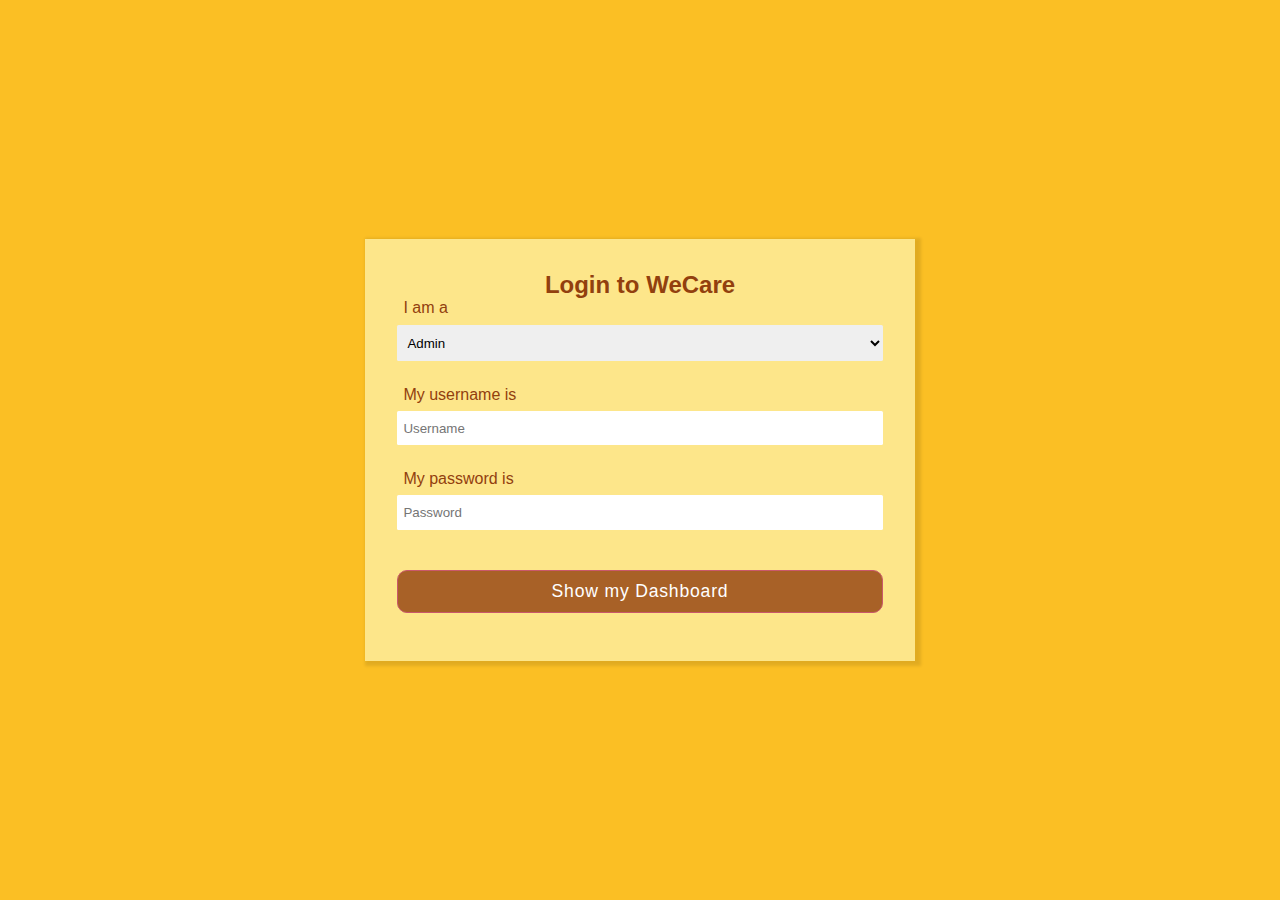
<file: index.html>
<!DOCTYPE html>
<html lang="en">

<head>
    <meta charset="UTF-8">
    <meta http-equiv="X-UA-Compatible" content="IE=edge">
    <meta name="viewport" content="width=device-width, initial-scale=1.0">
    <link rel="stylesheet" href="./assets/stylesheet/login.css">
    <link rel="stylesheet" href="https://pro.fontawesome.com/releases/v5.10.0/css/all.css"
        integrity="sha384-AYmEC3Yw5cVb3ZcuHtOA93w35dYTsvhLPVnYs9eStHfGJvOvKxVfELGroGkvsg+p" crossorigin="anonymous" />
    <title>WeCare Login</title>
</head>

<body>
    <script src="./assets/javascript/data.js"></script>
    <div class="container">
        <div class="flex">
            <div class="login-box flex-50">
                <form>
                    <h2>Login to WeCare</h2>

                    <div class="input-boxes">
                        <label for="iam">I am a</label>
                        <select name="iam" id="iam">
                            <option value="admin">Admin</option>
                            <option value="doctor">Doctor</option>
                            <option value="patient">Patient</option>
                        </select>
                        <label for="username">My username is</label>
                        <input type="text" placeholder="Username" id="username">
                        <label for="password">My password is</label>
                        <input type="password" id="password" placeholder="Password">
                    </div>
                    <button class="log-in" type="submit">
                        Show my Dashboard
                    </button>
                </form>
            </div>
        </div>
    </div>
    </div>
    <script src="./assets/javascript/login.js"></script>
</body>

</html>
</file>
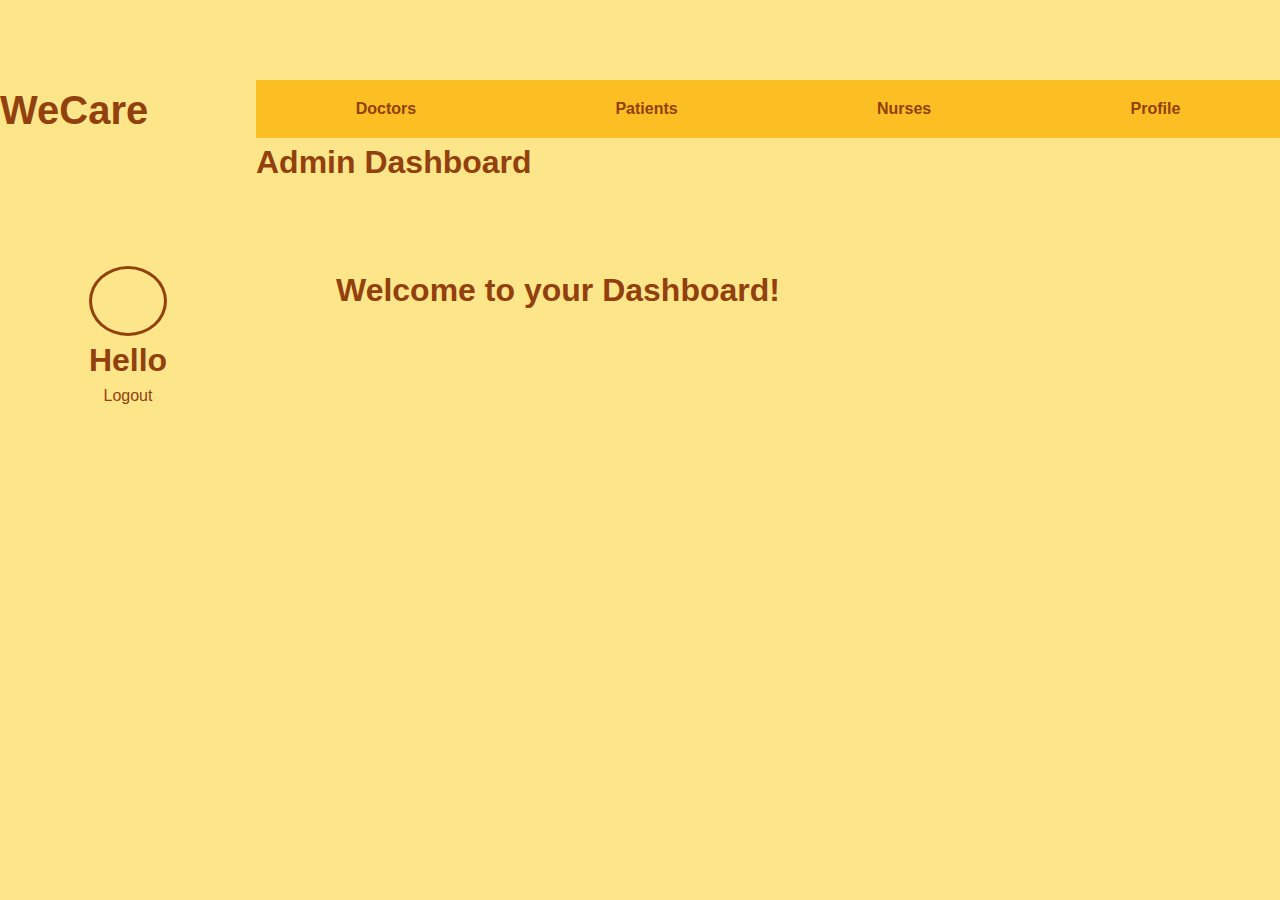
<file: admin.html>
<!DOCTYPE html>
<html lang="en">
<head>
    <meta charset="UTF-8">
    <meta http-equiv="X-UA-Compatible" content="IE=edge">
    <meta name="viewport" content="width=device-width, initial-scale=1.0">
    <title>Admin Dashboard</title>
    <!-- CSS -->
    <link rel="stylesheet" href="./assets/stylesheet/style.css">
    <!-- Font Awesome -->
    <link rel="stylesheet" href="https://use.fontawesome.com/releases/v5.15.3/css/all.css" integrity="sha384-SZXxX4whJ79/gErwcOYf+zWLeJdY/qpuqC4cAa9rOGUstPomtqpuNWT9wdPEn2fk" crossorigin="anonymous">
</head>
<body>
    <script src="assets/javascript/data.js"></script>
    <main>
        <div class="container">
            <div class="logo">
            <i class="fas fa-clinic-medical grid-center"></i>
            <h1>WeCare</h1>
        </div>
            <div class="header">
                <ul class="flex">
                    <li><a href = "#" class="doctor">Doctors</a></li>
                    <li><a href = "#" class="patient">Patients</a></li>
                    <li><a href = "#" class="nurse">Nurses</a></li>
                    <li><a href = "#" class="profile">Profile</a></li>
                </ul>
                <h2>Admin Dashboard</h2>
            </div>
            
        </div>
        <div class="container">
            <div class="grid-center"> 
                <div class="justify-self">
                <div class="profile-pic">
                    <i class="fas fa-user-alt"></i>
                </div>
                <div class="salute grid-center">
                    <h2>Hello <span class="currentUser"></span></h2>
                <a href="./login.html">Logout</a>
            </div>
        </div>                
            </div>
            <div class="content">
                <h2>Welcome to your Dashboard!</h2>
                
            </div>
        </div>
    </main>
    <script src="./assets/javascript/admin.js"></script>
</body>
</html>
</file>
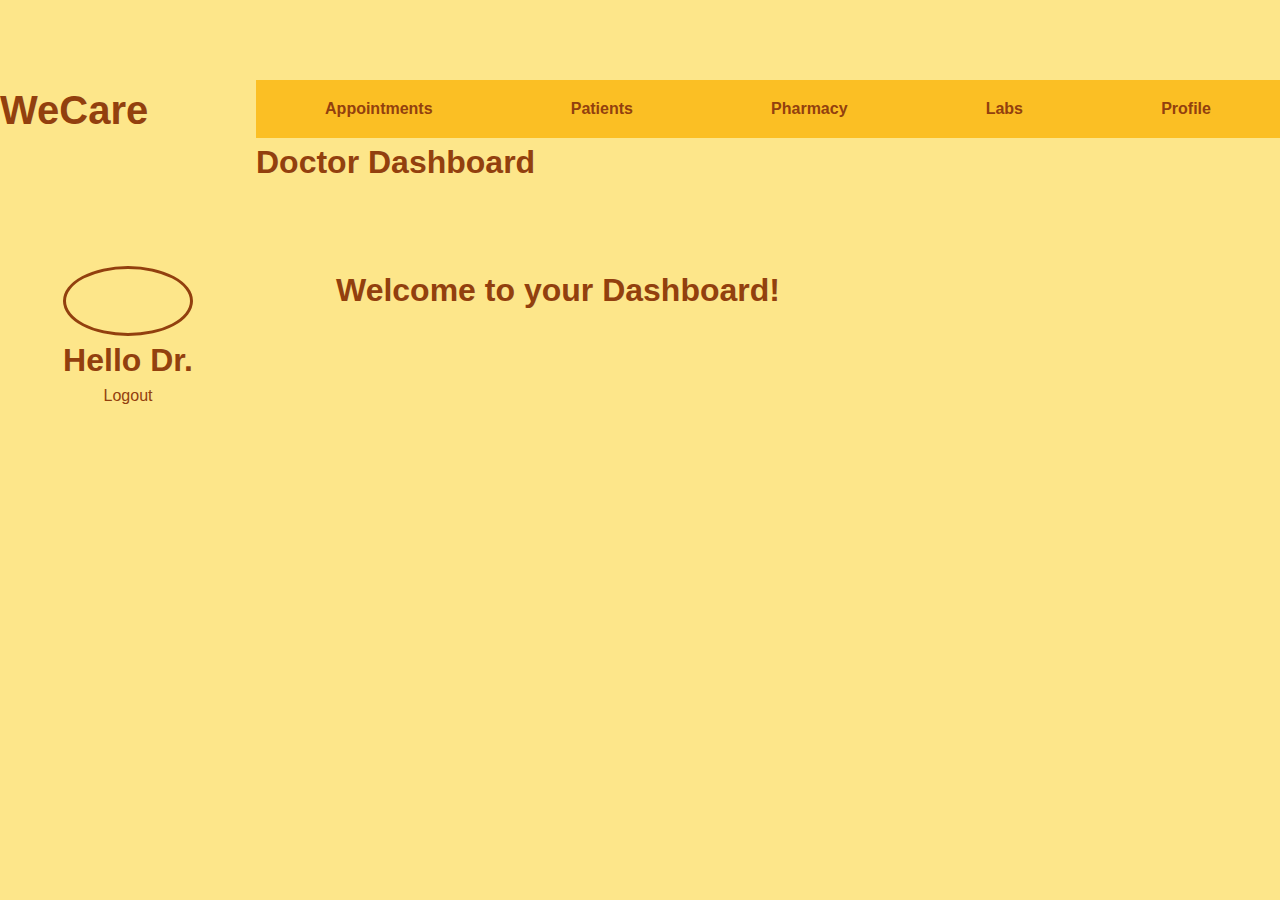
<file: doctor.html>
<!DOCTYPE html>
<html lang="en">
<head>
    <meta charset="UTF-8">
    <meta http-equiv="X-UA-Compatible" content="IE=edge">
    <meta name="viewport" content="width=device-width, initial-scale=1.0">
    <title>Doctor Dashboard</title>
    <!-- CSS -->
    <link rel="stylesheet" href="./assets/stylesheet/style.css">
    <!-- Font Awesome -->
    <link rel="stylesheet" href="https://use.fontawesome.com/releases/v5.15.3/css/all.css" integrity="sha384-SZXxX4whJ79/gErwcOYf+zWLeJdY/qpuqC4cAa9rOGUstPomtqpuNWT9wdPEn2fk" crossorigin="anonymous">
</head>
<body>
    <script src="assets/javascript/data.js"></script>
    <main>
        <div class="container">
            <div class="logo">
            <i class="fas fa-clinic-medical grid-center"></i>
            <h1>WeCare</h1>
        </div>
            <div class="header">
                <ul class="flex">
                    <li><a href = "#" class="appointment">Appointments</a></li>
                    <li><a href = "#" class="patient">Patients</a></li>
                    <li><a href = "#" class="pharmacy">Pharmacy</a></li>
                    <li><a href = "#" class="lab">Labs</a></li>
                    <li><a href = "#" class="profile">Profile</a></li>
                </ul>
                <h2>Doctor Dashboard</h2>
            </div>
            
        </div>
        <div class="container">
            <div class="grid-center"> 
                <div class="justify-self">
                <div class="profile-pic">
                    <i class="fas fa-user-alt"></i>
                </div>
                <div class="salute grid-center">
                    <h2>Hello Dr.<span class="currentUser"></span></h2>
                    <a href="./login.html">Logout</a>
                </div>
        </div>                
            </div>
            <div class="content">
                <h2>Welcome to your Dashboard!</h2>
                
            </div>
        </div>
    </main>
    <script src="./assets/javascript/doctor.js"></script>
</body>
</html>
</file>
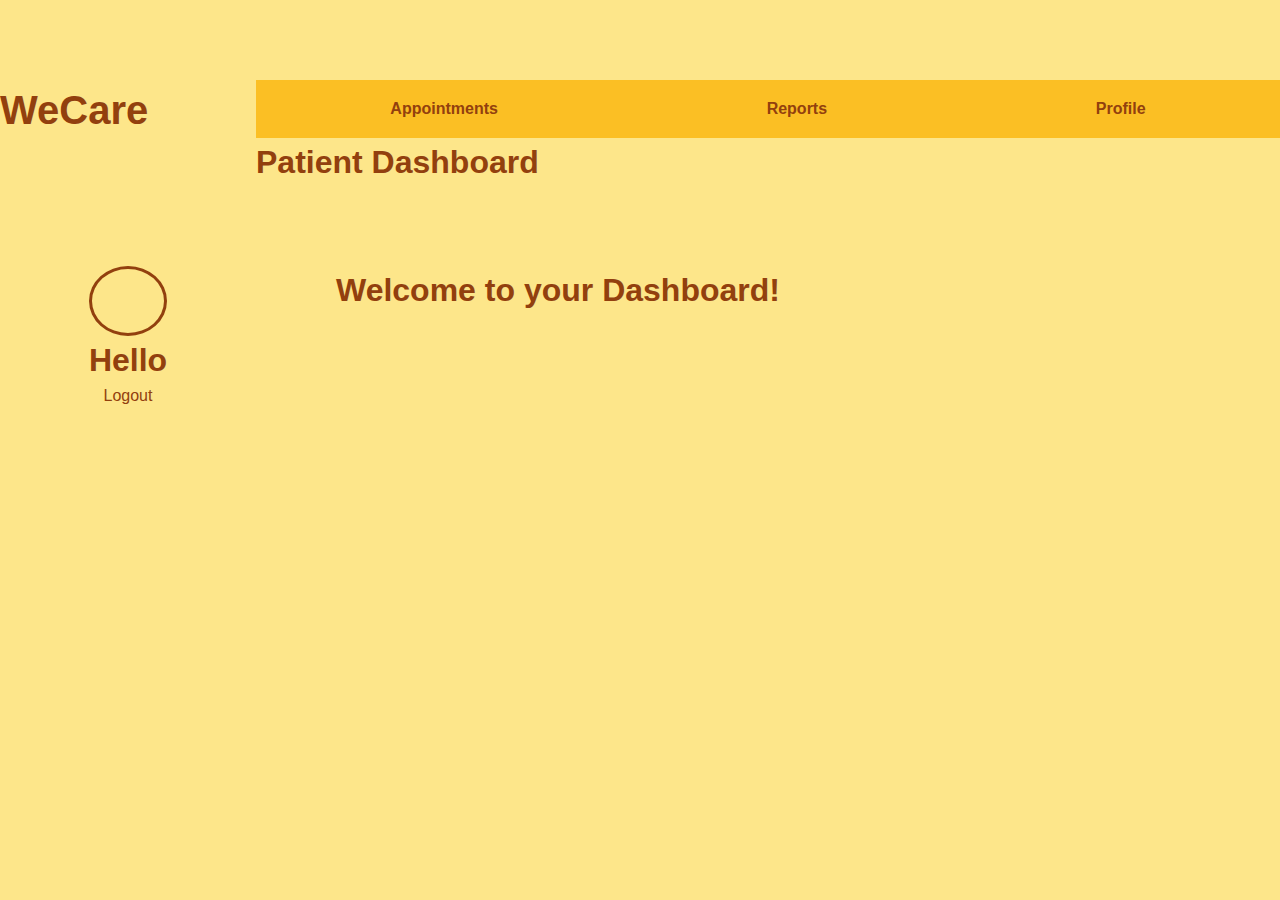
<file: patient.html>
<!DOCTYPE html>
<html lang="en">
<head>
    <meta charset="UTF-8">
    <meta http-equiv="X-UA-Compatible" content="IE=edge">
    <meta name="viewport" content="width=device-width, initial-scale=1.0">
    <title>Patient Dashboard</title>
    <!-- CSS -->
    <link rel="stylesheet" href="./assets/stylesheet/style.css">
    <!-- Font Awesome -->
    <link rel="stylesheet" href="https://use.fontawesome.com/releases/v5.15.3/css/all.css" integrity="sha384-SZXxX4whJ79/gErwcOYf+zWLeJdY/qpuqC4cAa9rOGUstPomtqpuNWT9wdPEn2fk" crossorigin="anonymous">
</head>
<body>
    <script src="assets/javascript/data.js"></script>
    <main>
        <div class="container">
            <div class="logo">
            <i class="fas fa-clinic-medical grid-center"></i>
            <h1>WeCare</h1>
        </div>
            <div class="header">
                <ul class="flex">
                    <li><a href = "#" class="appointment">Appointments</a></li>
                    <li><a href = "#" class="report">Reports</a></li>
                    <li><a href = "#" class="profile">Profile</a></li>                    
                </ul>
                <h2>Patient Dashboard</h2>
            </div>
            
        </div>
        <div class="container">
            <div class="grid-center"> 
                <div class="justify-self">
                <div class="profile-pic">
                    <i class="fas fa-user-alt"></i>
                </div>
                <div class="salute grid-center">
                    <h2>Hello <span class="currentUser"></span></h2>
                    <a href="./login.html">Logout</a>
                </div>
        </div>                
            </div>
            <div class="content">
                <h2>Welcome to your Dashboard!</h2>
                
            </div>
        </div>
    </main>
    <script src="./assets/javascript/patient.js"></script>
</body>
</html>
</file>
<file: assets/stylesheet/login.css>
* {
  margin: 0;
  padding: 0;
  -webkit-box-sizing: border-box;
          box-sizing: border-box;
  text-decoration: none;
}

body {
  font-family: Verdana, Geneva, Tahoma, sans-serif;
  background-color: #FBBF24;
  color: #92400E;
}

.container {
  max-width: 1100px;
  width: 100%;
  margin: 0 auto;
}

h2 {
  text-align: center;
}

.flex {
  display: -webkit-box;
  display: -ms-flexbox;
  display: flex;
  -webkit-box-pack: center;
      -ms-flex-pack: center;
          justify-content: center;
  -webkit-box-align: center;
      -ms-flex-align: center;
          align-items: center;
  height: 100vh;
}

.login-box {
  background-color: #FDE68A;
  -webkit-box-shadow: 3px 2px 3px 3px rgba(0, 0, 0, 0.1);
          box-shadow: 3px 2px 3px 3px rgba(0, 0, 0, 0.1);
  padding: 2rem;
}

.social-icons {
  display: -webkit-box;
  display: -ms-flexbox;
  display: flex;
  -webkit-box-pack: center;
      -ms-flex-pack: center;
          justify-content: center;
}

.flex-50 {
  -webkit-box-flex: 0;
      -ms-flex: 0 1 50%;
          flex: 0 1 50%;
}

input[type=text], [type=password], select, label {
  width: 100%;
  margin: .5rem 0 1.5rem 0;
  padding: .6rem .4rem;
  outline: none;
  border: 0;
  border-radius: .1rem;
}

button {
  width: 100%;
  font-size: 1.1rem;
}

.log-in {
  border: 1px solid #ca586b;
  padding: .64rem 1.2rem;
  border-radius: 10px;
  background-color: rgba(146, 64, 14, 0.8);
  text-align: center;
  letter-spacing: .8px;
  margin: 1rem 0;
  color: white;
}

.log-in:hover {
  background-color: #92400E;
}

.sign-up a {
  color: white;
}
/*# sourceMappingURL=login.css.map */
</file>
<file: assets/stylesheet/style.css>
/* http://meyerweb.com/eric/tools/css/reset/ 
   v2.0 | 20110126
   License: none (public domain)
*/
html, body, div, span, applet, object, iframe,
h1, h2, h3, h4, h5, h6, p, blockquote, pre,
a, abbr, acronym, address, big, cite, code,
del, dfn, em, img, ins, kbd, q, s, samp,
small, strike, strong, sub, sup, tt, var,
b, u, i, center,
dl, dt, dd, ol, ul, li,
fieldset, form, label, legend,
table, caption, tbody, tfoot, thead, tr, th, td,
article, aside, canvas, details, embed,
figure, figcaption, footer, header, hgroup,
menu, nav, output, ruby, section, summary,
time, mark, audio, video {
  margin: 0;
  padding: 0;
  border: 0;
  font-size: 100%;
  font: inherit;
  vertical-align: baseline;
}

/* HTML5 display-role reset for older browsers */
article, aside, details, figcaption, figure,
footer, header, hgroup, menu, nav, section {
  display: block;
}

body {
  line-height: 1;
}

ol, ul {
  list-style: none;
}

blockquote, q {
  quotes: none;
}

blockquote:before, blockquote:after,
q:before, q:after {
  content: '';
  content: none;
}

table {
  border-collapse: collapse;
  border-spacing: 0;
}

/************************** General CSS  **************************/
html {
  font-size: 16px;
}

body {
  line-height: 1.5;
  font-family: Verdana, Geneva, Tahoma, sans-serif;
  background-color: #FDE68A;
  color: #92400E;
}

a {
  text-decoration: none;
  color: #92400E;
}

a:focus {
  color: green;
}

/************ Headings ************/
h1, h2 {
  font-weight: 700;
}

h1 {
  font-size: 2.5rem;
}

h2 {
  font-size: 2rem;
}

/************ Grid ************/
.container {
  max-width: 1400px;
  width: 100%;
  margin: 0 auto;
  display: -ms-grid;
  display: grid;
  -ms-grid-columns: 1fr 4fr;
      grid-template-columns: 1fr 4fr;
}

.grid-center {
  display: -ms-grid;
  display: grid;
  place-items: center;
}

.justify-self {
  -ms-flex-item-align: stretch;
      -ms-grid-row-align: stretch;
      align-self: stretch;
}

/*********** Flex ***********/
.flex {
  display: -webkit-box;
  display: -ms-flexbox;
  display: flex;
  -ms-flex-pack: distribute;
      justify-content: space-around;
  -webkit-box-align: center;
      -ms-flex-align: center;
          align-items: center;
}

/************ Main ************/
main {
  padding-top: 5rem;
}

/*********** Header ***********/
.fa-clinic-medical {
  font-size: 2.5rem;
}

.header ul {
  width: 100%;
  background-color: #FBBF24;
}

.header li {
  padding: 1rem;
  border: 0.1rem solid #FBBF24;
  font-weight: 700;
}

/*********** Profile Picture ***********/
.profile-pic {
  border: 0.2rem solid #92400E;
  border-radius: 50%;
  padding: 2rem;
  margin-top: 5rem;
}

i {
  font-size: 10rem;
  color: #FBBF24;
}

/*********** Appointments ***********/
.content {
  margin-top: 5rem;
  margin-left: 5rem;
}

table, tr {
  border: 0.2rem solid rgba(146, 64, 14, 0.1);
}

table {
  margin-top: 1rem;
  margin-bottom: 1rem;
}

td, th {
  padding: 2rem 6rem;
}

th {
  font-weight: 600;
}

.underline {
  text-decoration: underline;
}

.add-text {
  display: inline-block;
}

.fa-plus-square {
  font-size: 1rem;
  margin-right: 0.5rem;
}

/************ Form ************/
input, label {
  width: 70%;
  display: inline-block;
  font-size: 1.2rem;
}

input {
  margin-bottom: 1rem;
  padding: 0.5rem;
  border: none;
  outline: none;
  border-radius: 0.2rem;
}

form {
  border: 2px solid rgba(146, 64, 14, 0.1);
  padding: 2rem;
}
/*# sourceMappingURL=style.css.map */
</file>
